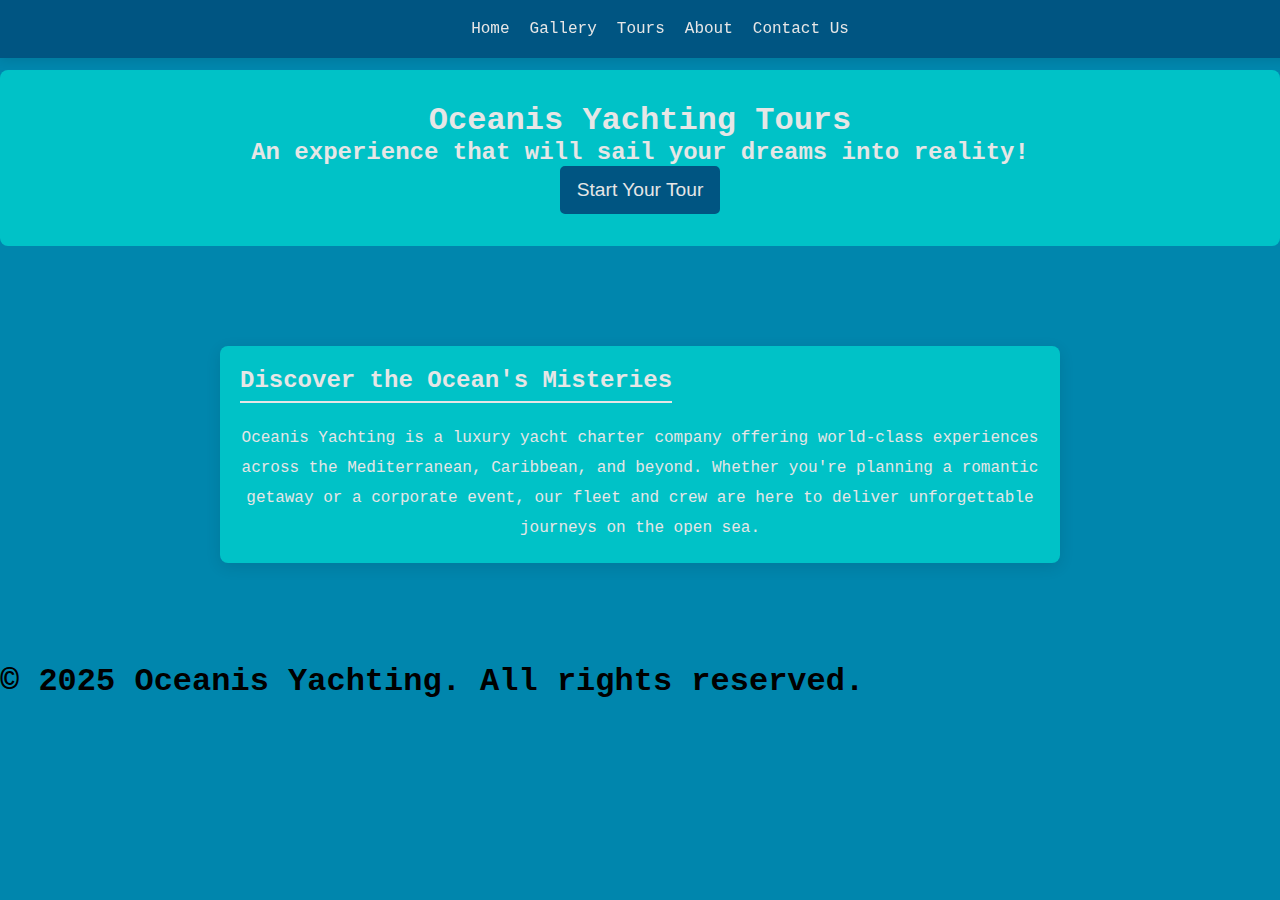
<file: index.html>
<!DOCTYPE html>
<html>
    <head>
        <title>Oceanis Yachting - Homepage</title>
        <link rel="stylesheet" href="./assets/css/styles.css"/>
    </head>
    <body>
        <nav>
            <ul>
                <li><a href="./index.html">Home</a></li>
                <li><a href="./gallery.html">Gallery</a></li>
                <li><a href="./tours.html">Tours</a></li>
                <li><a href="./about.html">About</a></li>
                <li><a href="./contact.html">Contact Us</a></li>
            </ul>   
        </nav>
        <!--header section-->
       <div class="header-container">
            <div class="chapter-heading">
                <h1>Oceanis Yachting Tours</h1>
                <h2>An experience that will sail your dreams into reality!</h2>
            </div>
            <div class="btn-container">
                <button id="header-btn">Start Your Tour</button>
            </div>
       </div>
        <section class="chapter-section">
            <h1>Discover the Ocean's Misteries</h1>
            <!--This is a paragraph-->
            <p>
                Oceanis Yachting is a luxury yacht charter company offering world-class experiences across the Mediterranean, Caribbean, and beyond. Whether you're planning a romantic getaway or a corporate event, our fleet and crew are here to deliver unforgettable journeys on the open sea.
            </p>
        </section>
        <footer>
            <h1>© 2025 Oceanis Yachting. All rights reserved.</h1>
        </footer>
    </body>
</html>
</file>
<file: assets/css/styles.css>
*{
    margin:0px;
    padding:0px;
}

body{
    background-color:#0086ad ;
     font-family: 'Courier New', Courier, monospace;
}

nav{
    background-color:#005582;
    position:fixed;
    top:0;
    margin:0;
    width:100%;
    padding: 10px 20px;
    z-index: 1000;
    box-shadow: 0 2px 10px rgba(0,0,0,0.1)
}

nav ul{
    display:flex;
    justify-content: center;
    list-style-type: none;
    padding:0;
    margin:0;
}
nav li{
    padding:10px;
    margin:0;
   
}

nav a{
    text-decoration: none;
    color:#e6e6e6;
    position: relative;
}
nav a:hover{
    color:#0086ad;
    font-size:18px;
}

/*header styling*/
.header-container{
    margin-top: 70px;
    border-radius:8px;
    background-color:#00c2c7;
    padding:2rem;
    text-align: center;
}

#header-btn{
    border-radius:5px;
    background-color: #005582;
    height:3rem;
    width:10rem;
    font-size: 1.2rem;
    color:#e6e6e6;
    border-style:solid;
    border-color: #005582;
}

#header-btn:hover{
    height:3.2rem;
    width:12rem;

}

.chapter-section, .header-container h1, h2, p{
    color:#e6e6e6;
}

.chapter-section h1{
    font-size: 24px;
    margin-bottom: 20px;
    border-bottom: 2px solid #e6e6e6;
    padding-bottom: 5px;
    display:inline-block;
    
}

.chapter-section p{
    text-align: center;
}

#hero-image {
    height:100vh;
}

.chapter-section{
    padding:20px;
    border-radius:8px;
    margin:100px auto; 
    background-color: #00c2c7;
    width: 800px;
    box-shadow: 0 4px 15px rgba(0,0,0,0.1);
    line-height: 30px;
}
</file>
